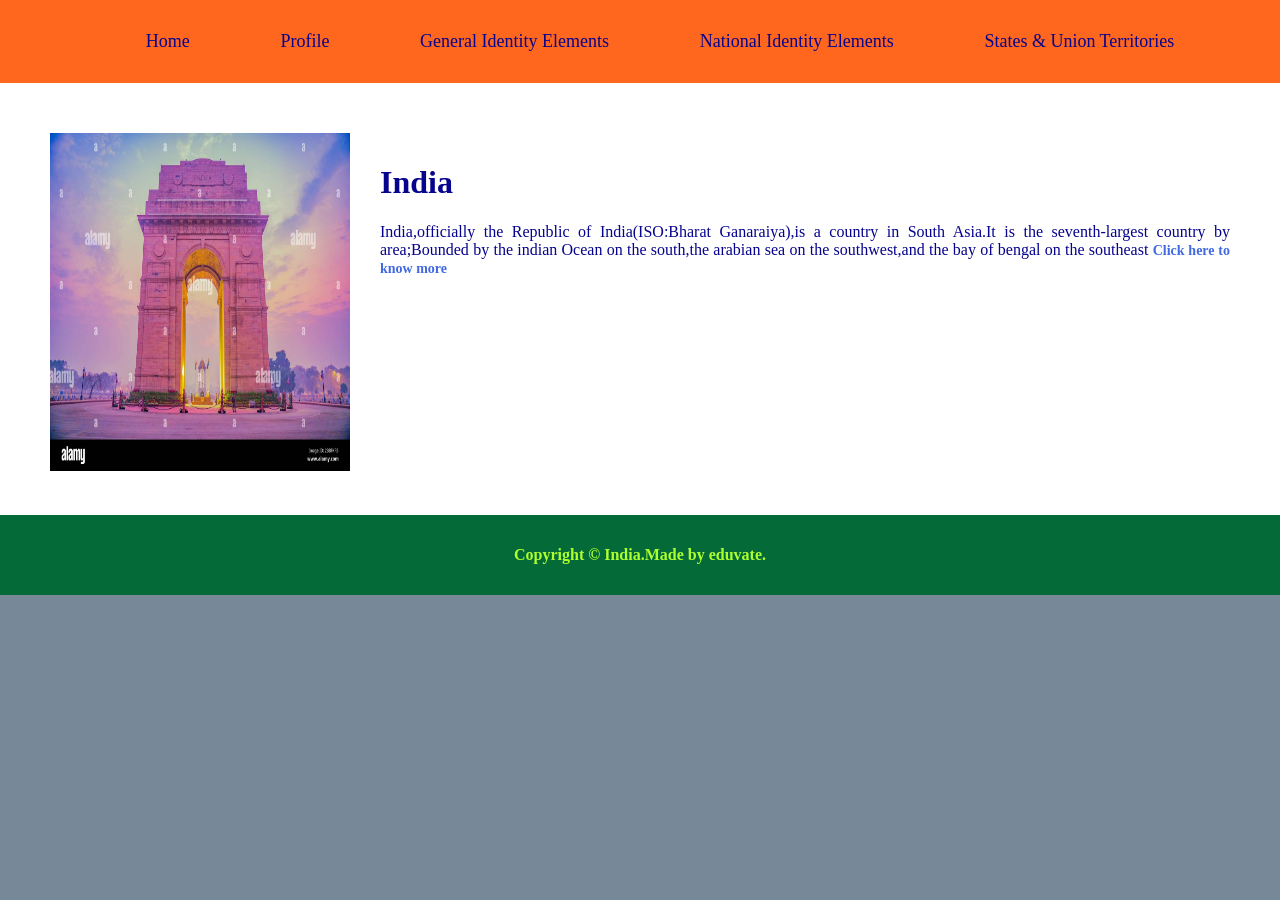
<file: index.html>
<!DOCTYPE html>
<html>
<head> 
<title>Indian Portal|Home</title>
<link rel="stylesheet" href="style.css">
</head>
<body>
   <header>
      <nav>
         <ul>
            <li><a href="index.html">Home</a></li>
            <li><a href="profile.html">Profile</a></li>
            <li><a href="general_info.html">General Identity Elements</a></li>
          <li><a href="national_elements.html">National Identity Elements</a></li>  
          <li><a href="states_union_territories.html">States & Union Territories</a></li>
         </ul>
      </nav>
   </header>
<main>
   <div class="row">
      <div class="column1">
         <img src="image.jpg"height="338px"width="300px">
         </div>
         <div class="column2">
            <h1>India</h1>
            <p>India,officially the Republic of India(ISO:Bharat Ganaraiya),is a country in South Asia.It is the seventh-largest country by area;Bounded by the indian Ocean on the south,the arabian sea on the southwest,and the bay of bengal on the southeast
               <a href="profile.html"><strong>Click here to know more</strong></a>
         </div>
      </div>
   </main>
   <footer>
      <p id="footer_paragraph">Copyright &copy; India.Made by eduvate.</p>
   </footer>

</body>
</html>
</file>
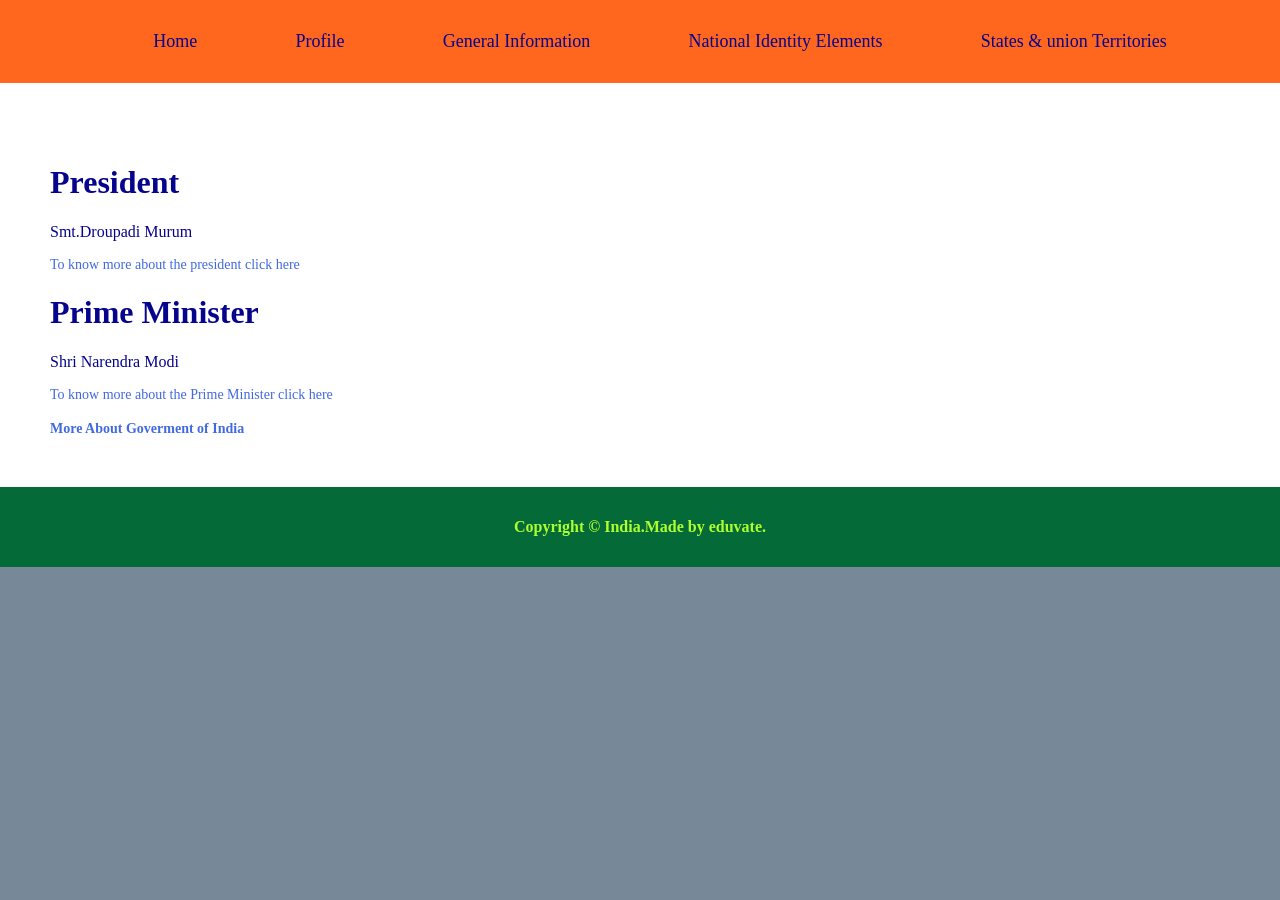
<file: general_info.html>
<html>
<head>
	<title>Indian Portal | Home</title>
<link rel="stylesheet" href="style.css">
</head>
<body>
<header>
<nav>
<ul>
 <li><a href="index.html">Home</a></li>
 <li><a href="profile.html">Profile</a></li>
 <li><a href="general_info.html">General Information</a></li>
 <li><a href="national_elements.html">National Identity Elements</a></li>
 <li><a href="states_union_territories.html">States & union Territories</a></li>
</ul>
</nav>
</header>
<main>
	<div class="row">
		<div class="column2">
			<h1>President</h1>
			<p>Smt.Droupadi Murum</p>
			<a href="https://presidentofindia.nic.in/"target="_blank"> To know more about the president click here</a>
			<h1>Prime Minister</h1>
			 <p>Shri Narendra Modi</p>
			 <a href="https://www.pmindia.gov.in/en/pms-profile/"target="_blank">To know more about the Prime Minister click here</a><br><br>
			 <a href="https://www.india.gov.in/my-goverment/whos-who"target="_blank"><strong>More About Goverment of India</strong></a>
			</div>
            </div>
        </main>

        <footer>
<p id="footer_paragraph">Copyright &copy; India.Made by eduvate.</p>
</footer>


</body>
</html>
</file>
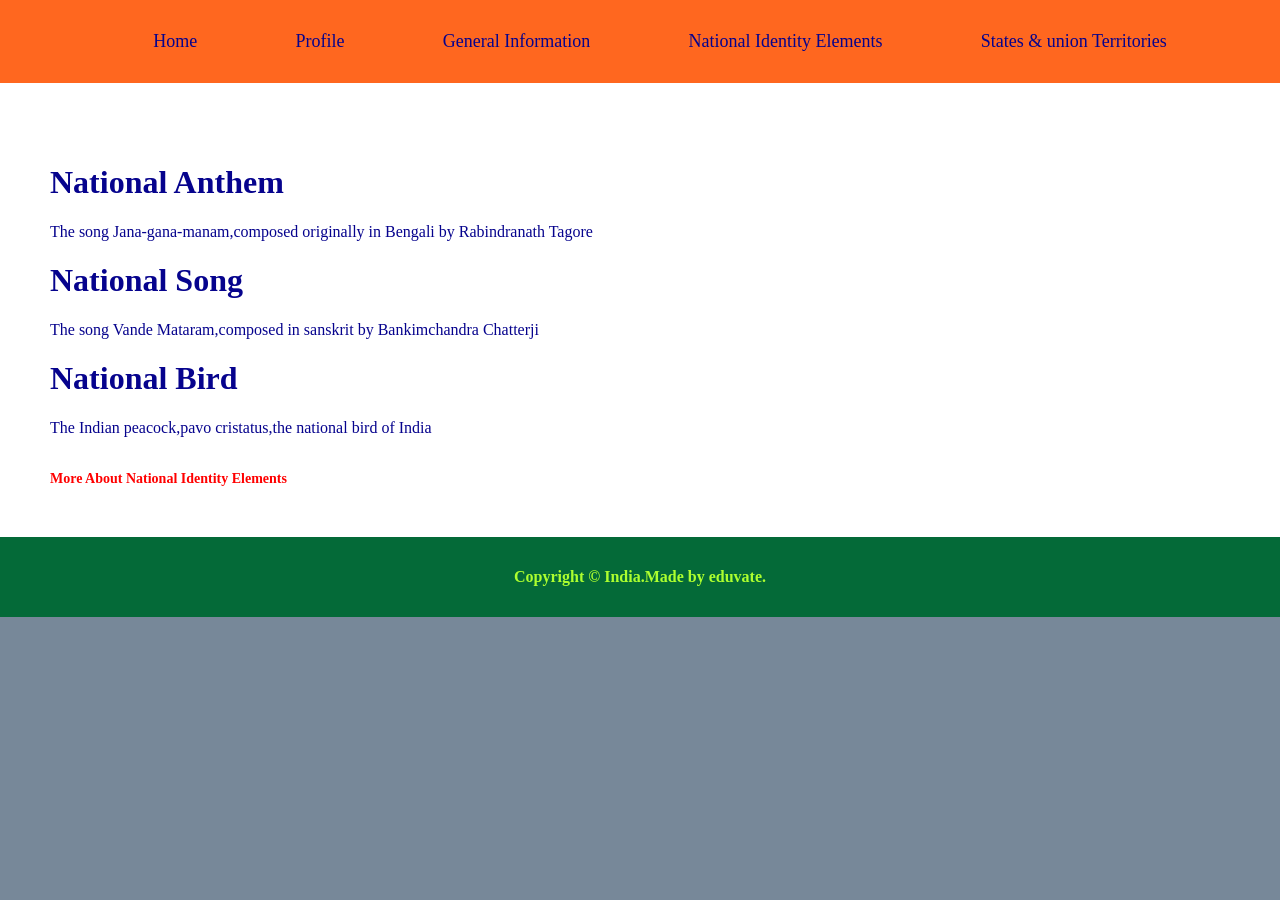
<file: national_elements.html>
<html>
<head>
	<title>Indian Portal | Home</title>
<link rel="stylesheet" href="style.css">
</head>
<body>
<header>
<nav>
<ul>
 <li><a href="index.html">Home</a></li>
 <li><a href="profile.html">Profile</a></li>
 <li><a href="general_info.html">General Information</a></li>
 <li><a href="national_elements.html">National Identity Elements</a></li>
 <li><a href="states_union_territories.html">States & union Territories</a></li>
</ul>
</nav>
</header>
<main>
	<div class="row">
		<div class="column2">
			<h1>National Anthem</h1>
			<p>The song Jana-gana-manam,composed originally in  Bengali by Rabindranath Tagore</p>
<h1>National Song</h1>
<p>The song Vande Mataram,composed in sanskrit by Bankimchandra Chatterji</p>
<h1>National Bird</h1>
<p>The Indian peacock,pavo cristatus,the national bird of India</p><br>
<a href="https://knowindia.india.gov.in/national-identity-elements/"style="color:red;"target="_blank">
	<strong>More About National Identity Elements</strong></a>
</div>
</div>
</main>
<footer>
<p id="footer_paragraph">Copyright &copy; India.Made by eduvate.</p>
</footer
</body>
</html>
</file>
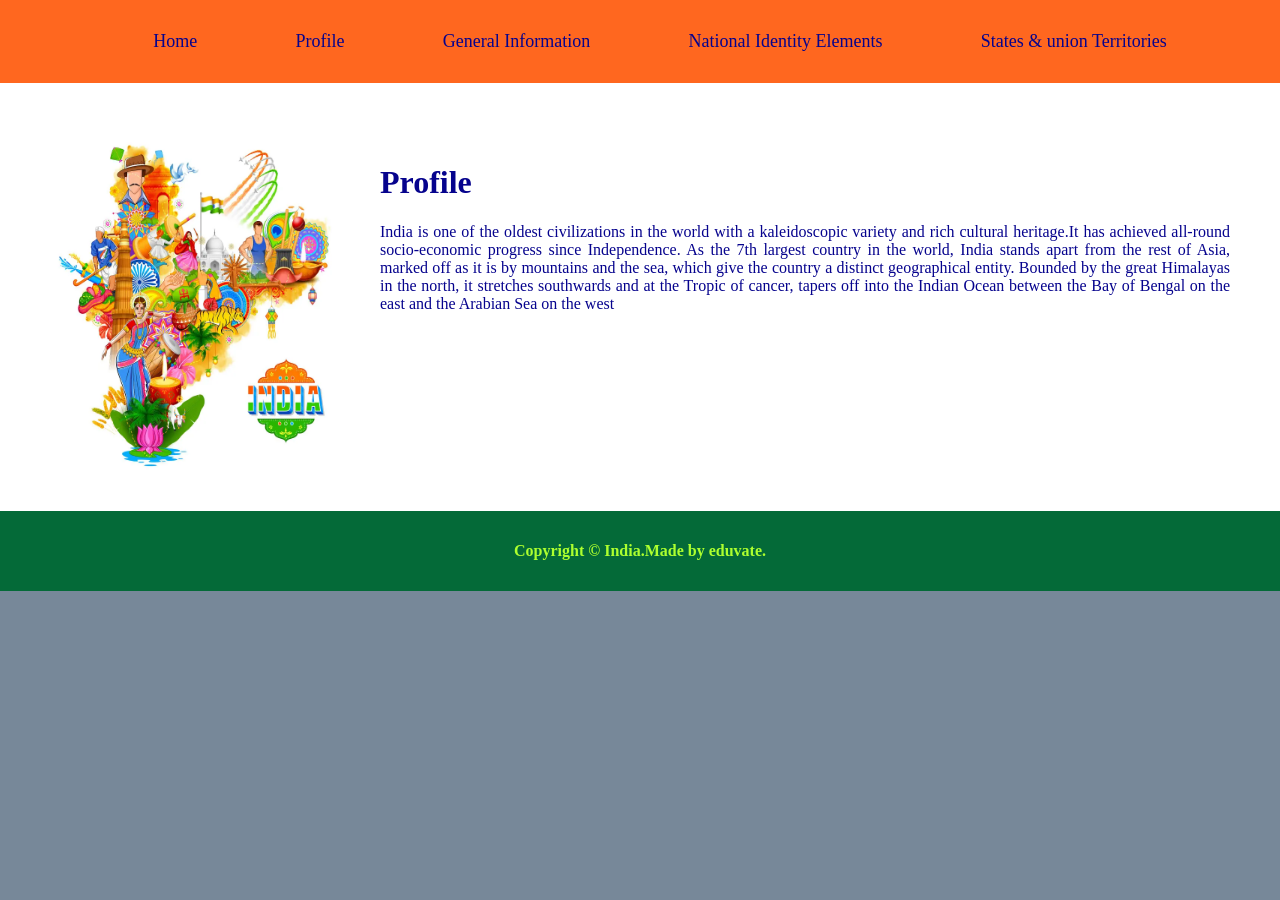
<file: profile.html>
<html>
<head>
	<title>Indian Portal | Home</title>
<link rel="stylesheet" href="style.css">
</head>
<body>
<header>
<nav>
<ul>
 <li><a href="index.html">Home</a></li>
 <li><a href="profile.html">Profile</a></li>
 <li><a href="general_info.html">General Information</a></li>
 <li><a href="national_elements.html">National Identity Elements</a></li>
 <li><a href="states_union_territories.html">States & union Territories</a></li>
</ul>
</nav>
</header>
<main>
<div class="row">
<div class="column1">
<img src="image2.jpg"height="338px"width="300px">
</div>
<div class="column2">
<h1>Profile</h1>
<p>India is one of the oldest civilizations in the world with a kaleidoscopic variety and rich cultural heritage.It has achieved all-round socio-economic progress since Independence. As the 7th largest country in the world, India stands apart from the rest of Asia, marked off as it is by mountains and the sea, which give the country a distinct geographical entity. Bounded by the great Himalayas in the north, it stretches southwards and at the Tropic of cancer, tapers off into the Indian Ocean between the Bay of Bengal on the east and the Arabian Sea on the west </p>
</div>
</div>
</main>
 <footer>
    <p id="footer_paragraph">Copyright &copy; India.Made by eduvate.</p>
   </footer>
</body>
</html>
</file>
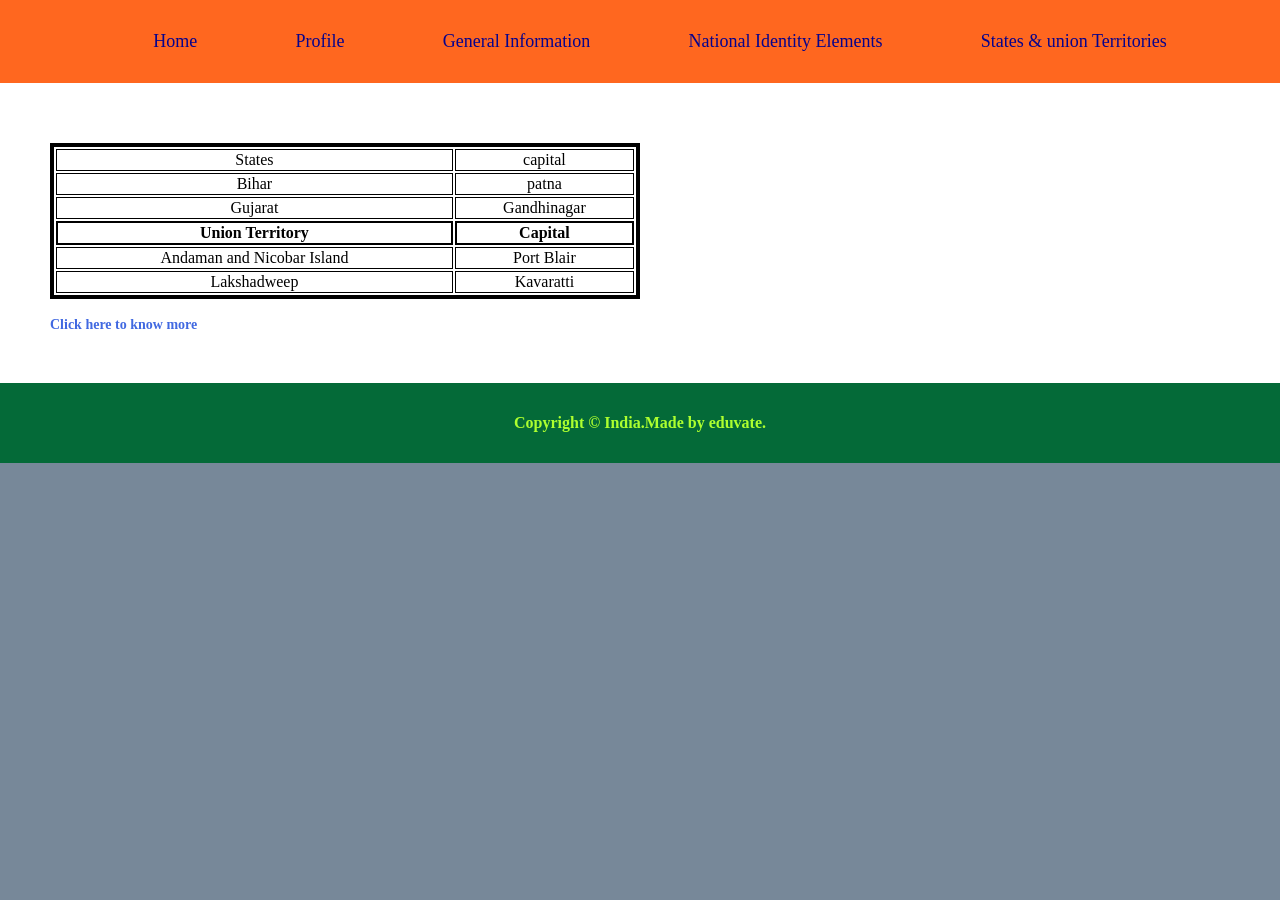
<file: states_union_territories.html>
<html>
<head>
	<title>Indian Portal | Home</title>
<link rel="stylesheet" href="style.css">
</head>
<body>
<header>
<nav>
<ul>
 <li><a href="index.html">Home</a></li>
 <li><a href="profile.html">Profile</a></li>
 <li><a href="general_info.html">General Information</a></li>
 <li><a href="national_elements.html">National Identity Elements</a></li>
 <li><a href="states_union_territories.html">States & union Territories</a></li>
   </ul>
      </nav>
  </header>
<main>
	<div class="row">
		<div class="column2">
			<table>
				<!--states-->
				<tr>
		           <td>States</td>
		           <td>capital</td>
		       </tr>
		       <td>Bihar</td>
		       <td>patna</td>
		   </tr>
		   <tr>
              <td>Gujarat</td>
              <td>Gandhinagar</td>
          </tr>
          <!--Union Territores-->
          <tr>
          	<th>Union Territory</th>
          	<th>Capital</th>
          </tr>
          <tr>
          	 <td>Andaman and Nicobar Island</td>
          	 <td>Port Blair</td>
          	</tr>
          	<tr>
          		<td>Lakshadweep</td>
          		<td>Kavaratti</td>
          	</tr>
          	</table>
          		<br>
          		<a href="https://knowindia.india.gov.in/states-uts/"target="_blank">
          			<strong>Click here to know more</strong></a>
          		</div>
          	</div>
          </main>
          <footer>
<p id="footer_paragraph">Copyright &copy; India.Made by eduvate.</p>      </footer>
      
    </body>
</html>
</file>
<file: style.css>
body{
	margin:0;
	padding:0;
	background-color:lightslategrey;
}
header{
	padding:15px;
	background-color:#FF671F;
}
nav ul{
	display:flex;
	justify-content:space-evenly;
 }
 nav ul li{
 	list-style: none;
 }
 nav ul li a{
 	color:#06038D;
 	text-decoration:none;
 	font-size:18px;
 }
footer{
	padding:15px;
	margin-bottom:0px;
	background: #046A38;
}
#footer_paragraph{
	text-align: center;
	font-weight: 700;
	color:greenyellow;
}
a{
	color: royalblue;
	text-decoration: none;
	font-size: 14px;
	position: relative;
}
main{
	color:#06038D;
	padding:10px;
	background-color:white;
}
p{
	text-align:justify;
}
.row{
	display: flex;
	flex-wrap: nowrap;
	padding: 20px;
    margin-top: 10px;
}
.column1{
	flex-basis:40%;
	margin-left:10px;
	padding:10px;
}
.column2{
	flex-basis:120%;
	padding:20px;
}
table{
	border:4px solid black;
	width:50%;
	text-align:center;
}
th{
	border: 2px solid black;
}
td{
	border: 1px solid black;
}
</file>
